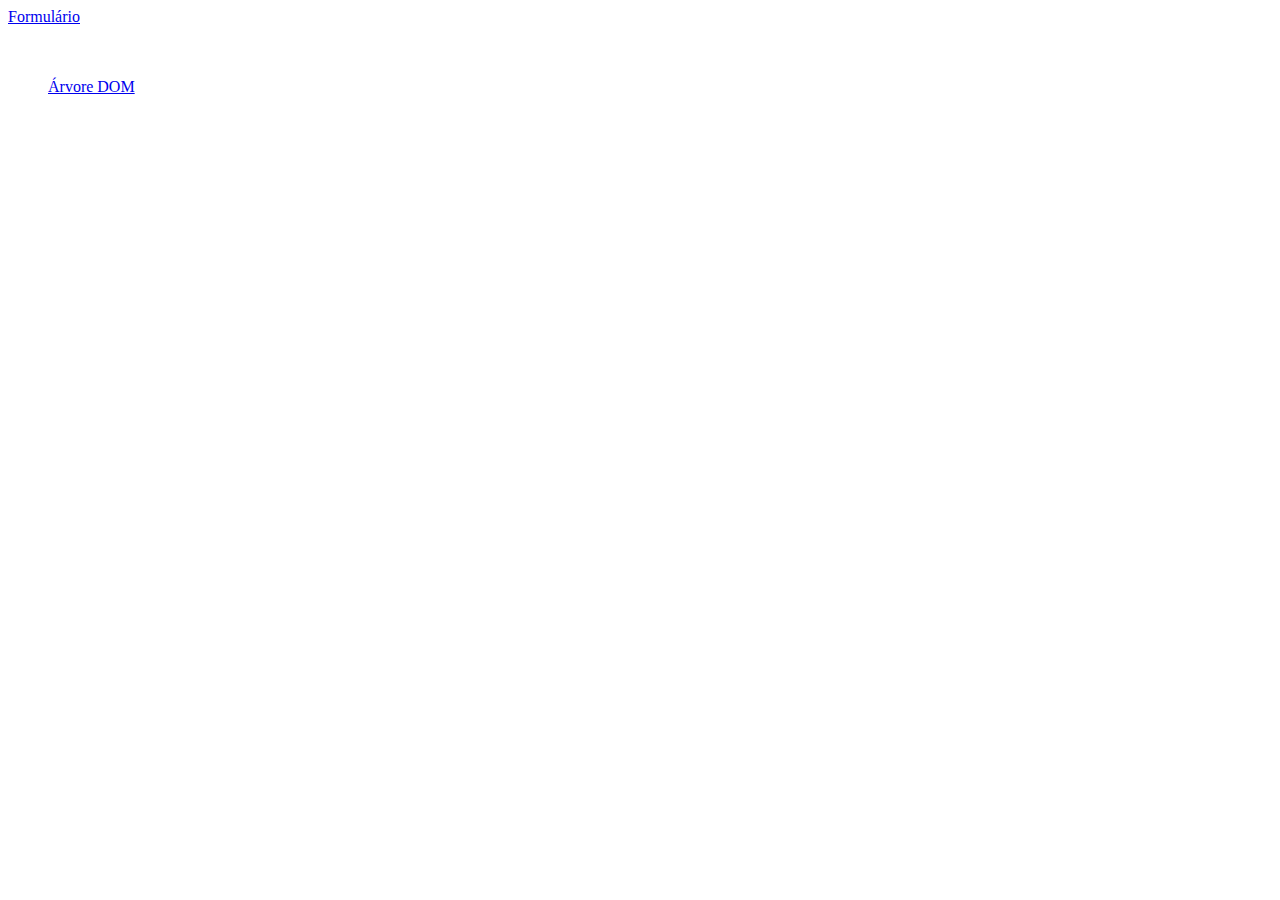
<file: index.html>
<html lang="pt-BR">
<head>
    <meta charset="UTF-8">
    <meta name="viewport" content="width=device-width, initial-scale=1.0">
    <meta http-equiv="X-UA-Compatible" content="ie=edge">
    <title>pagina inicial</title>
</head>
<body>
    <div>
    <a href="formulario.html">Formulário</a>
    </div>
    <br>
    <br>
    <div>
        <figure>
            <a href="arvore_dom.html">Árvore DOM</a>
        </figure>
    </div>
</body>
</html>
</file>
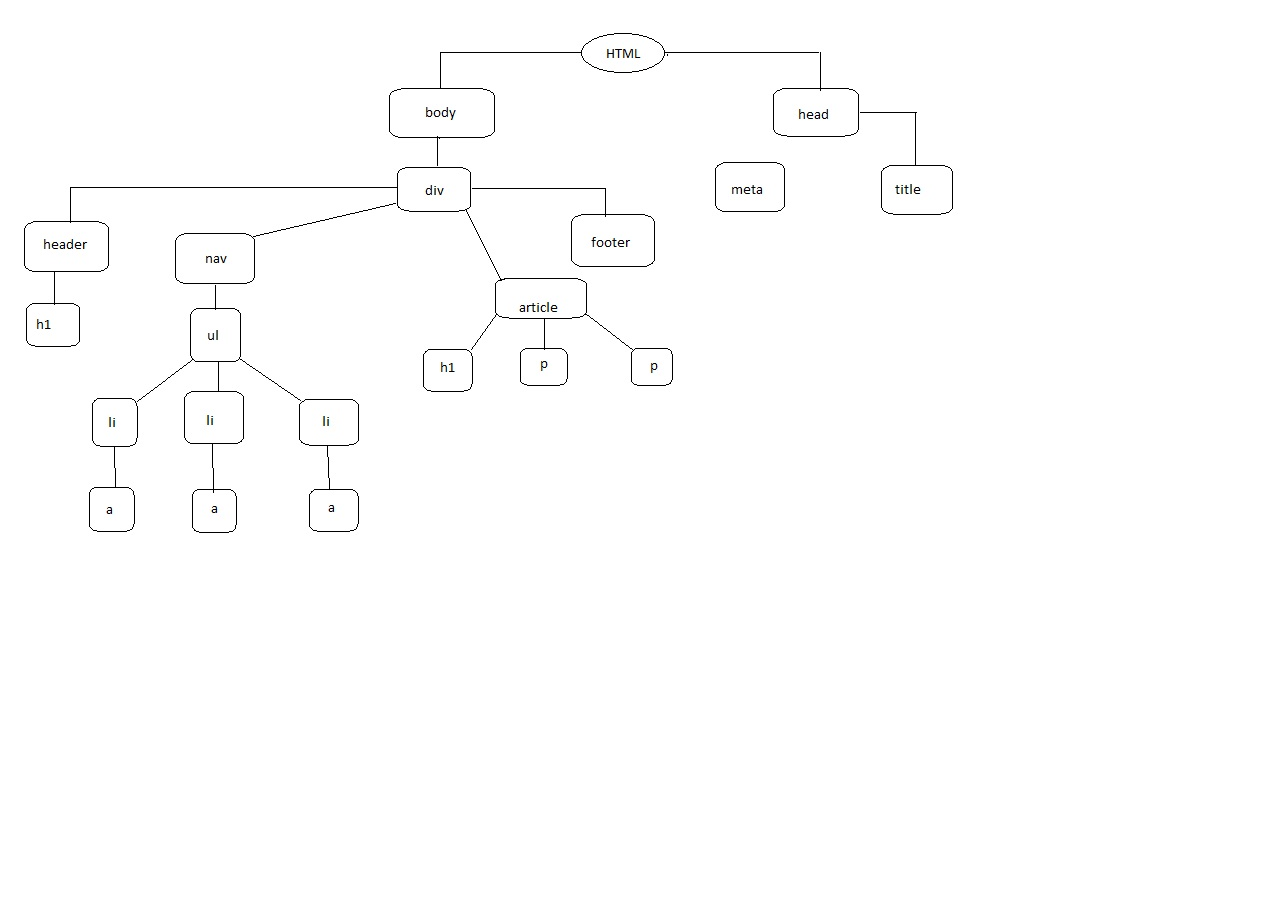
<file: arvore_dom.html>
<html lang="pt-BR">
<head>
    <meta charset="UTF-8">
    <meta name="viewport" content="width=device-width, initial-scale=1.0">
    <meta http-equiv="X-UA-Compatible" content="ie=edge">
    <title>Arvore dom</title>
</head>
<body>
   <a href="https://tableless.com.br/entendendo-o-dom-document-object-model/"><img src="dom.jpg" /></a>
</body>
</html>
</file>
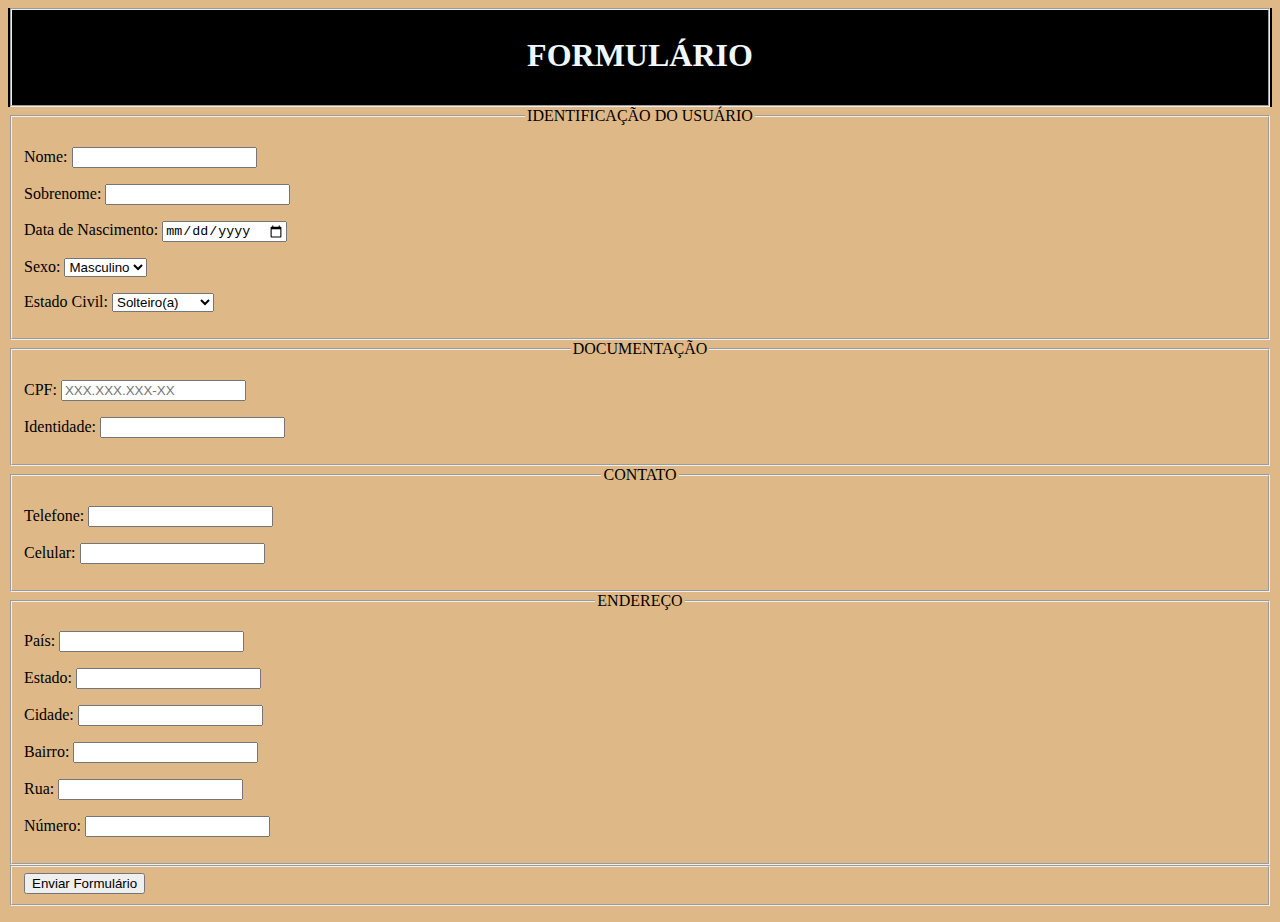
<file: formulario.html>
<html lang="pt-br">
    <head><meta http-equiv="Content-Type" content="text/html; charset=UTF-8">    
    <meta name="viewport" content="width=device-width, initial-scale=1.0">
    <meta http-equiv="X-UA-Compatible" content="ie=edge">
    <title>Formulário</title>
    <link rel="stylesheet" href="estillo.css">
    <style>
        .center{
            text-align: center;
        }
    </style>
</head>
<body>
    <div>
        <header>
            <fieldset>
                <h1>FORMULÁRIO</h1>
            </fieldset>
        </header>
    
        <form action="file:///C:/ProjetosADS/List_exe1/formulario.html/piresdpp@gmail.com">
            <fieldset><legend class="center">IDENTIFICAÇÃO DO USUÁRIO</legend>

                <p><label for="cNome">Nome:</label>
                <input type="text" name="tNome" class="inp1"></p>

                <p><label for="cSobrenome">Sobrenome:</label>
                <input type="text" name="tSobrenome" class="inp1"></p>

                <p><label for="cNascimento">Data de Nascimento:</label>
                <input type="date" name="tNascimento" placeholder="dd/mm/aa" class="inp1"></p>

                <p><label for="cSexo">Sexo:</label>
                <select name="tsexo" class="inp1">
                    <option>Masculino</option>
                    <option>Feminino</option>
                </select>

                </p><p><label for="cEstadoCivil">Estado Civil:</label>
                <select name="tEstadoCivil" class="inp1">
                <option>Solteiro(a)</option>
                <option>Casado(a)</option>
                <option>Divorciado(a)</option>
                <option>Viúvo(a)</option>
                </select>
               
            </p></fieldset>

            <fieldset class="usuario"><legend class="center">DOCUMENTAÇÃO</legend>
                <p><label for="cCPF">CPF:</label>
                <input type="text" name="tCPF" placeholder="XXX.XXX.XXX-XX" class="inp1"></p>

                <p><label for="cIdentidade">Identidade:</label>
                <input type="text" name="tIdentidade" class="inp1"></p>
            </fieldset>

            <fieldset class="usuario"><legend class="center">CONTATO</legend>
                <p><label for="ctelefone">Telefone:</label>
                <input type="text" name="tTelefone" class="inp1"></p>

                <p><label for="cCelular">Celular:</label>
                <input type="text" name="tCelular" class="inp1"></p>
            </fieldset>

            <fieldset class="usuario"><legend class="center">ENDEREÇO</legend>
                <p><label for="cPaís">País:</label>
                <input type="text" name="tPaís" class="inp1"></p>

                <p><label for="cEstado">Estado:</label>
                <input type="text" name="tEstado" class="inp1"></p>

                <p><label for="cCidade">Cidade:</label>
                <input type="text" name="tCidade" class="inp1"></p>

                <p><label for="cBairro">Bairro:</label>
                <input type="text" name="tBairro" class="inp1"></p>

                <p><label for="cRua">Rua:</label>
                <input type="text" name="tRua" class="inp1"></p>

                <p><label for="cNumero">Número:</label>
                <input type="text" name="tNumero" class="inp1"></p>

            </fieldset>
            <fieldset>
                <button>Enviar Formulário</button>
            </fieldset>
        </form>
    </div>
</body></html>
</file>
<file: estillo.css>
header{
    text-align: center;
    background-color: black;
    color: aliceblue;
}
body{
    background-color: burlywood;
    font-family: Cambria, Cochin, Georgia, Times, 'Times New Roman', serif;
}
legend{
    font-family: fantasy;
}
</file>
